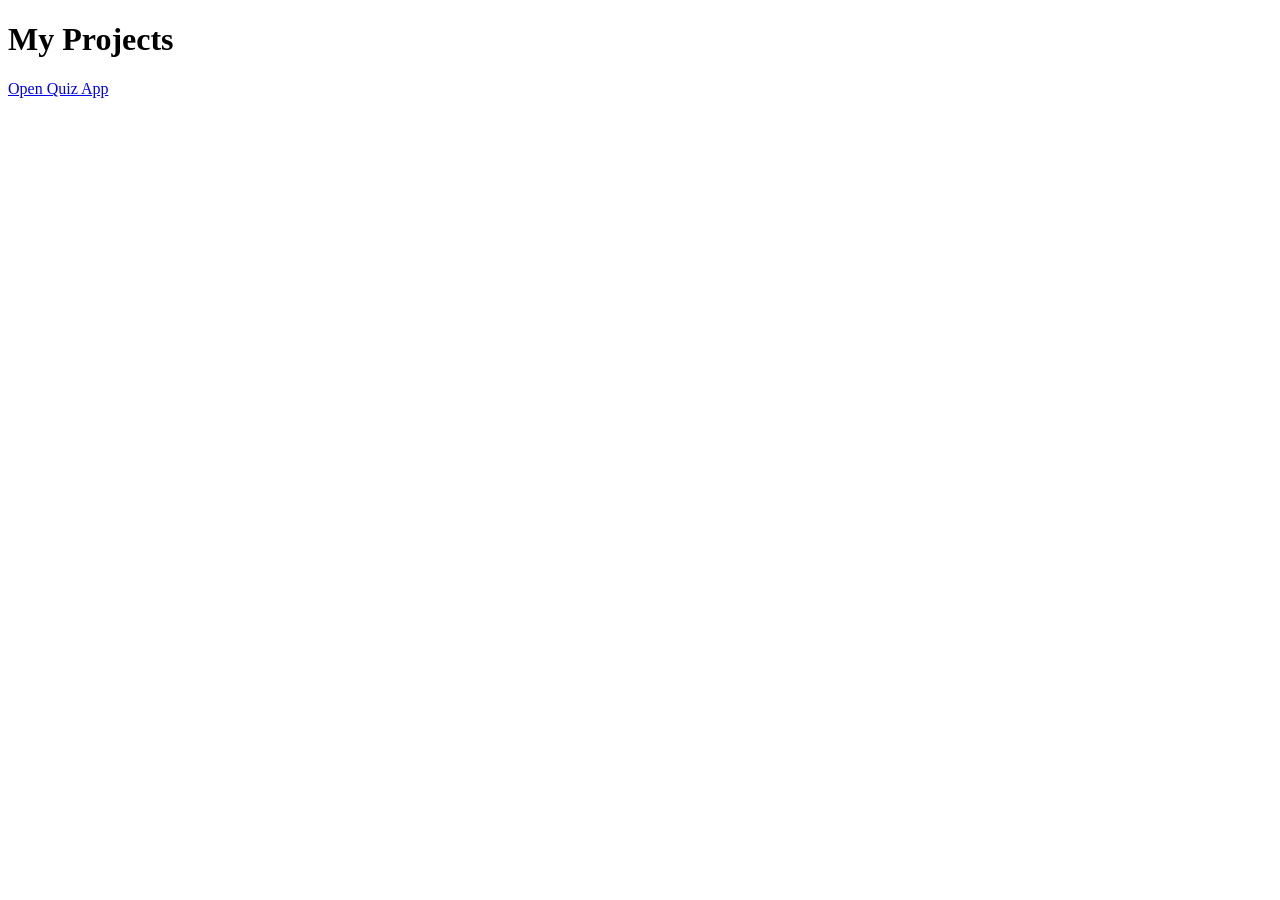
<file: index.html>
<!DOCTYPE html>
<html lang="en">
<head>
    <meta charset="UTF-8">
    <meta name="viewport" content="width=device-width, initial-scale=1.0">
    <title>Document</title>
</head>
<body>
    <h1>My Projects</h1>
    <a href="./Project1QuizApp/">Open Quiz App</a>
</body>
</html>
</file>
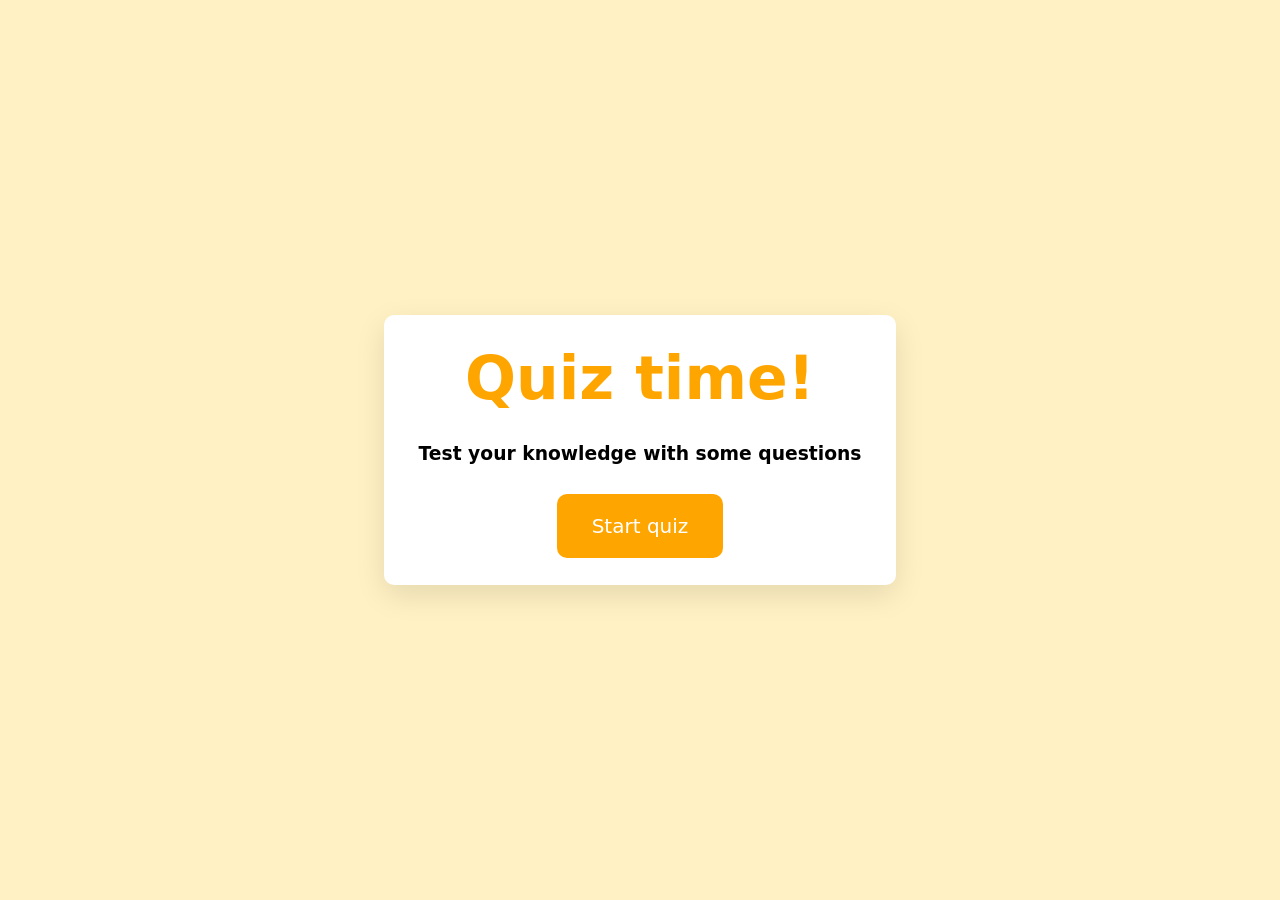
<file: Project1QuizApp/index.html>
<!DOCTYPE html>
<html lang="en">

<head>
    <meta charset="UTF-8">
    <meta name="viewport" content="width=device-width, initial-scale=1.0">
    <title>basic Quiz application</title>
    <link rel="stylesheet" href="style.css">
    <link rel="stylesheet" href="theam.css">
</head>

<body>
    <div class="quizContainer">
        <div class="landing hidden column">
            <h1>Quiz time!</h1>
            <h3>Test your knowledge with some questions</h3>
            <button class="btn StartBtn">Start quiz </button>
        </div>
        <div class="TestContainer hidden column">
            <div class="Question_Time">
                <h2 class="question"></h2>
                <span><span id="stopwatch">0</span>sec</span>
            </div>
            <div class="live_change flex">
                <div class="attempt"><span class="out"></span>out of <span class="of"></span></div>
                <div class="score">
                    score: <span id="scoreDom">0</span>
                </div>
            </div>
            <div class="Option flex column">

            </div>
            <div class="progressbar">
                <div class="progress">

                </div>
            </div>
        </div>
        <div class="resultSheet flex column">
            <h1>Quiz Result</h1>
            <div class="result flex column">
                <h3 id="score">Your score <span class="out">0</span> outOf <span class="of">5</span></h3>
                <h2 class="resultMassage">good Try !! Keep fun</h2>
            </div>
            <div class="button">
                <div class="btn reset">Restart</div>
                <div class="btn quit">Quite</div>
            </div>
        </div>
    </div>



    <script type="module" src="script.js"></script>
</body>

</html>
</file>
<file: Project1QuizApp/style.css>
* {
    margin: 0;
    padding: 0;
    box-sizing: border-box;
    font-family: system-ui, -apple-system, BlinkMacSystemFont, 'Segoe UI', Roboto, Oxygen, Ubuntu, Cantarell, 'Open Sans', 'Helvetica Neue', sans-serif;
}
body,html{
    height: 100%;
    width: 100%;
}
.quizContainer {
    background-color: #fff1c3;
    width: 100%;
    height: 100%;
    display: flex;
    justify-content: center;
    align-items: center;
}

.quizContainer .landing,
.TestContainer,
.resultSheet {
    background-color: white;
    min-height: 30%;
    min-width: 40%;
    padding: var(--padding-lg) var(--padding-lg);
    justify-content: center;
    align-items: center;
    gap: 30px;
    border-radius: var(--radius-md);
    box-shadow: 0 10px 30px rgba(0, 0, 0, 0.1);
}

.quizContainer .landing h1,
.resultSheet h1 {
    font-size: 60px;
    font-weight: bold;
    color: orange;
}

.quizContainer .landing .btn,
.resultSheet .btn {
    padding: var(--padding-lg) var(--padding-xxl);
    background-color: orange;
    color: var(--first-color);
    font-size: 20px;
    border-radius: var(--radius-md);
    cursor: pointer;
    outline: none;
    border: none;

}
.Question_Time{
    display: flex;
    justify-content: space-between;
    width: 100%;
}
.live_change {
    justify-content: space-between;
    width: 100%;
}

.Option {
    justify-content: center;
    gap: var(--gutter-lg);
    width: 80%;
}

.Option .answer {
    cursor: pointer;
    text-align: left;
    padding: var(--padding-md);
    background-color: #f1df9b;
    border: 1px solid #5e5c5c;
    border-radius: var(--radius-lg);
    transition: all 0.3s ease;
}
.Option .answer:hover{
    background-color: #eadbc8;
    border-color: #dac0ae;
}
.Option .answer.correct{
    background-color: #e6fff0;
    border-color: #a3f0c4;
    color: #28a745;
}

.Option .answer.incorrect{
    background-color: #fff0f0;
    border-color: #ffbdbd;
    color: #dc3545;
}
.progressbar {
    width: 80%;
    border-radius: var(--radius-md);
    border: 1px solid black;
    height: 10px;
}

.progress {
    height: 100%;
    width: 20%;
    background-color: rgb(243, 113, 37);
    transition: width 0.3s ease;
}

.resultSheet .button {
    display: flex;
    justify-content: space-around;
    width: 100%;
}
.result{
    min-height: 30%;
    width: 100%;
    background-color: #f8d6d6;
    border-radius: var(--radius-md);
    align-items: center;
    padding: var(--padding-lg) var(--padding-lg);
}
.result h2{
    color: orange;
}

.flex {
    display: flex;
}

.column {
    flex-direction: column;
}

.hidden {
    display: none;
}

/*RESPONSIVE DESIGN*/

@media (max-width:680px) {
     .quizContainer{
       padding: var(--padding-lg);
     }
}
</file>
<file: Project1QuizApp/theam.css>
:root{
   /*font-color*/
   --first-color:#ffff;
   --second-color:#dfdada;
   --third-color:#a7a5a5;
   --forth-color:#6b6767;

   /*border radius*/
   --radius-sm:5px;
   --radius-md:10px;
   --radius-lg:20px;
   --radius-xl:25px;
   --radius-xxl:30px;
   --round:50%;

   /*padding*/

   --padding-sm:10px;
   --padding-md:15px;
   --padding-lg:20px;
   --padding-xl:25px;
   --padding-xxl:35px;

   /*gap*/
   --gutter-sm:10px;
   --gutter-md:15px;
   --gutter-lg:20px;
   --gutter-xl:25px;
   --gutter-xxl:35px;
}
</file>
